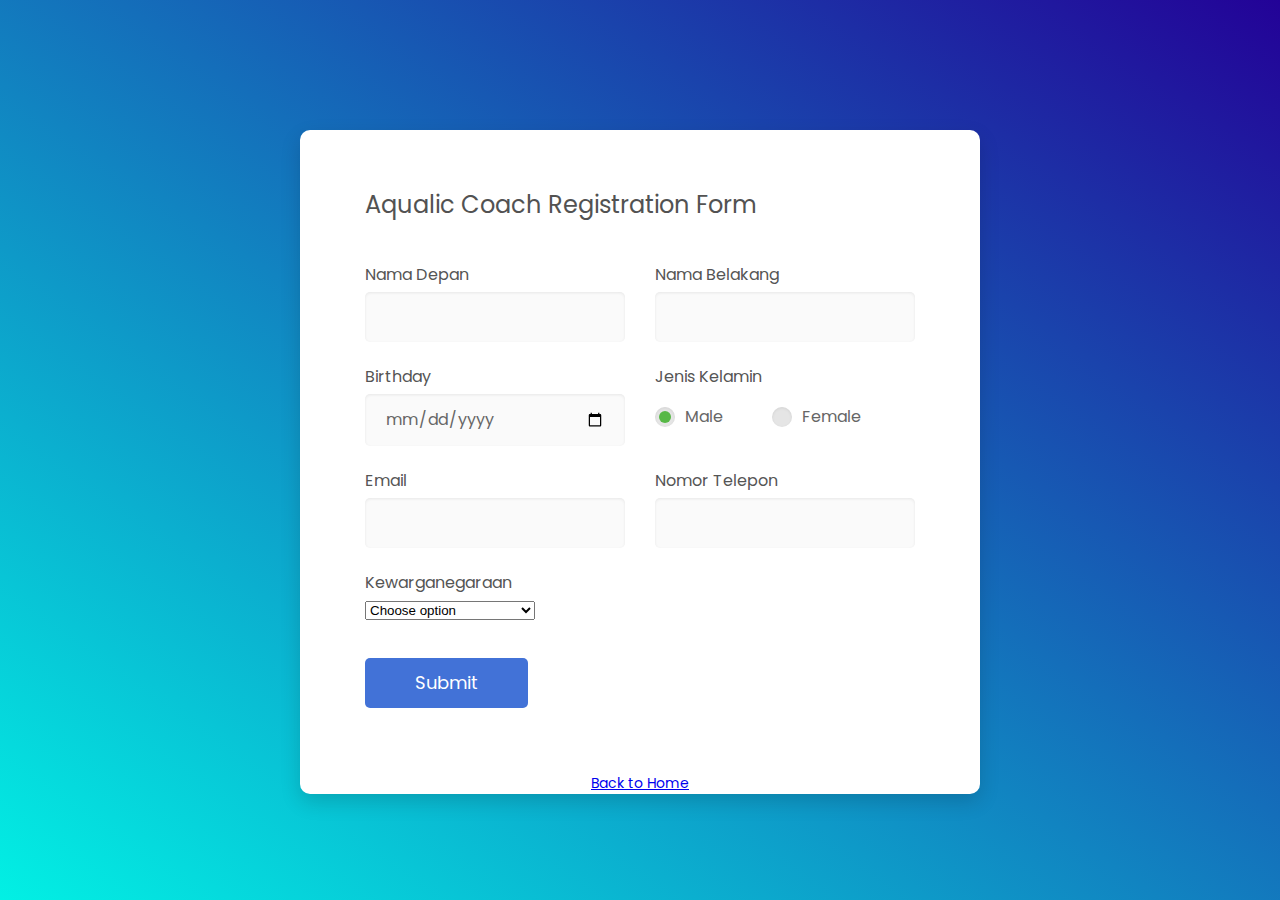
<file: applyform.html>
<!DOCTYPE html>
<html lang="en">

<head>

	<meta charset="UTF-8">
	<meta name="viewport" content="width=device-width, initial-scale=1, shrink-to-fit=no">
	<meta name="description" content="Colorlib Templates">
	<meta name="author" content="Colorlib">
	<meta name="keywords" content="Colorlib Templates">

	<title>Aqualic | form-pendaftaran</title>

	<link rel="icon" href="img/aquafavicon.png">
	<link
		href="https://fonts.googleapis.com/css?family=Poppins:100,100i,200,200i,300,300i,400,400i,500,500i,600,600i,700,700i,800,800i,900,900i"
		rel="stylesheet">

	<link href="css/main.css" rel="stylesheet" media="all">
</head>

<body>
	<div class="page-wrapper bg-gra-03 p-t-130 p-b-100 font-poppins">
		<div class="wrapper wrapper--w680">
			<div class="card card-4">
				<div class="card-body">
					<h2 class="title">Aqualic Coach Registration Form</h2>
					<form method="POST">
						<div class="row row-space">
							<div class="col-2">
								<div class="input-group">
									<label class="label">Nama Depan</label>
									<input class="input--style-4" type="text" name="first_name">
								</div>
							</div>
							<div class="col-2">
								<div class="input-group">
									<label class="label">Nama Belakang</label>
									<input class="input--style-4" type="text" name="last_name">
								</div>
							</div>
						</div>
						<div class="row row-space">
							<div class="col-2">
								<div class="input-group">
									<label class="label">Birthday</label>
									<div class="input-group-icon">
										<input class="input--style-4" type="date" name="birthday">
										<!-- <i class="zmdi zmdi-calendar-note input-icon js-btn-calendar"></i> -->
									</div>
								</div>
							</div>
							<div class="col-2">
								<div class="input-group">
									<label class="label">Jenis Kelamin</label>
									<div class="p-t-10">
										<label class="radio-container m-r-45">Male
											<input type="radio" checked="checked" name="gender">
											<span class="checkmark"></span>
										</label>
										<label class="radio-container">Female
											<input type="radio" name="gender">
											<span class="checkmark"></span>
										</label>
									</div>
								</div>
							</div>
						</div>
						<div class="row row-space">
							<div class="col-2">
								<div class="input-group">
									<label class="label">Email</label>
									<input class="input--style-4" type="email" name="email">
								</div>
							</div>
							<div class="col-2">
								<div class="input-group">
									<label class="label">Nomor Telepon</label>
									<input class="input--style-4" type="tel" name="phone">
								</div>
							</div>
						</div>

						<div class="form-group col-md-4">
							<label class="label">Kewarganegaraan</label>
							<div class="input-group">
								<select name="Alamat" class="form-control">
									<option disabled="disabled" selected="selected">Choose option</option>
									<option>Warga Negara Indonesia</option>
									<option>Warga Negara Asing</option>
								</select>
								<div class="select-dropdown"></div>
							</div>
						</div>

						<!-- <div class="input-group">
							<label class="label">Kewarganegaraan</label>
							<div class="rs-select2 select--no-search">
								<select name="kewarganegaraan" tabindex="-1" class="select2-hidden-accessible"
									aria-hidden="true">
									<option disabled="disabled" selected="selected">Choose Option</option>
									<option>Warga Negara Indonesia</option>
									<option>Warga Negara Asing</option>
								</select>
								<span class="select2 select2-container select2-container select2-container--default"
									dir="ltr" style="width: 110px;">
									<span class="selection">
										<span class="select2-selection select2-selection--single" role="combobox"
											aria-haspopup="true" aria-expanded="false" tabindex="0"
											aria-labelledby="select2-subject-xh-container">
											<span class="select2-selection__rendered" id="select2-subject-xh-container" 
											title="Choose Option"></span>
											<span class="select2-selection__arrow" role="presentation">
												<b role="presentation"></b>
											</span>
										</span>
									</span>
									<span class="dropdown-wrapper" aria-hidden="true"></span>
								</span>
								<div class="select2-dropdown"></div>
							</div>
						</div> -->



						<div class="p-t-15">
							<button class="btn btn--radius-2 btn--blue" type="submit">Submit</button>
						</div>
					</form>
				</div>
				<div><a href="index.html">
						<center>Back to Home</center>
					</a></div>
			</div>
		</div>
	</div>

	<script src="vendor/jquery/jquery.min.js" type="493c8d04d72046e3e0b1426b-text/javascript"></script>

	<script src="vendor/select2/select2.min.js" type="493c8d04d72046e3e0b1426b-text/javascript"></script>
	<script src="vendor/datepicker/moment.min.js" type="493c8d04d72046e3e0b1426b-text/javascript"></script>
	<script src="vendor/datepicker/daterangepicker.js" type="493c8d04d72046e3e0b1426b-text/javascript"></script>

	<script src="js/global.js" type="493c8d04d72046e3e0b1426b-text/javascript"></script>

	<script async src="https://www.googletagmanager.com/gtag/js?id=UA-23581568-13"
		type="493c8d04d72046e3e0b1426b-text/javascript"></script>
	<script type="493c8d04d72046e3e0b1426b-text/javascript">
  window.dataLayer = window.dataLayer || [];
  function gtag(){dataLayer.push(arguments);}
  gtag('js', new Date());

  gtag('config', 'UA-23581568-13');
</script>
	<script src="https://ajax.cloudflare.com/cdn-cgi/scripts/95c75768/cloudflare-static/rocket-loader.min.js"
		data-cf-settings="493c8d04d72046e3e0b1426b-|49" defer=""></script>
</body>

</html>
</file>
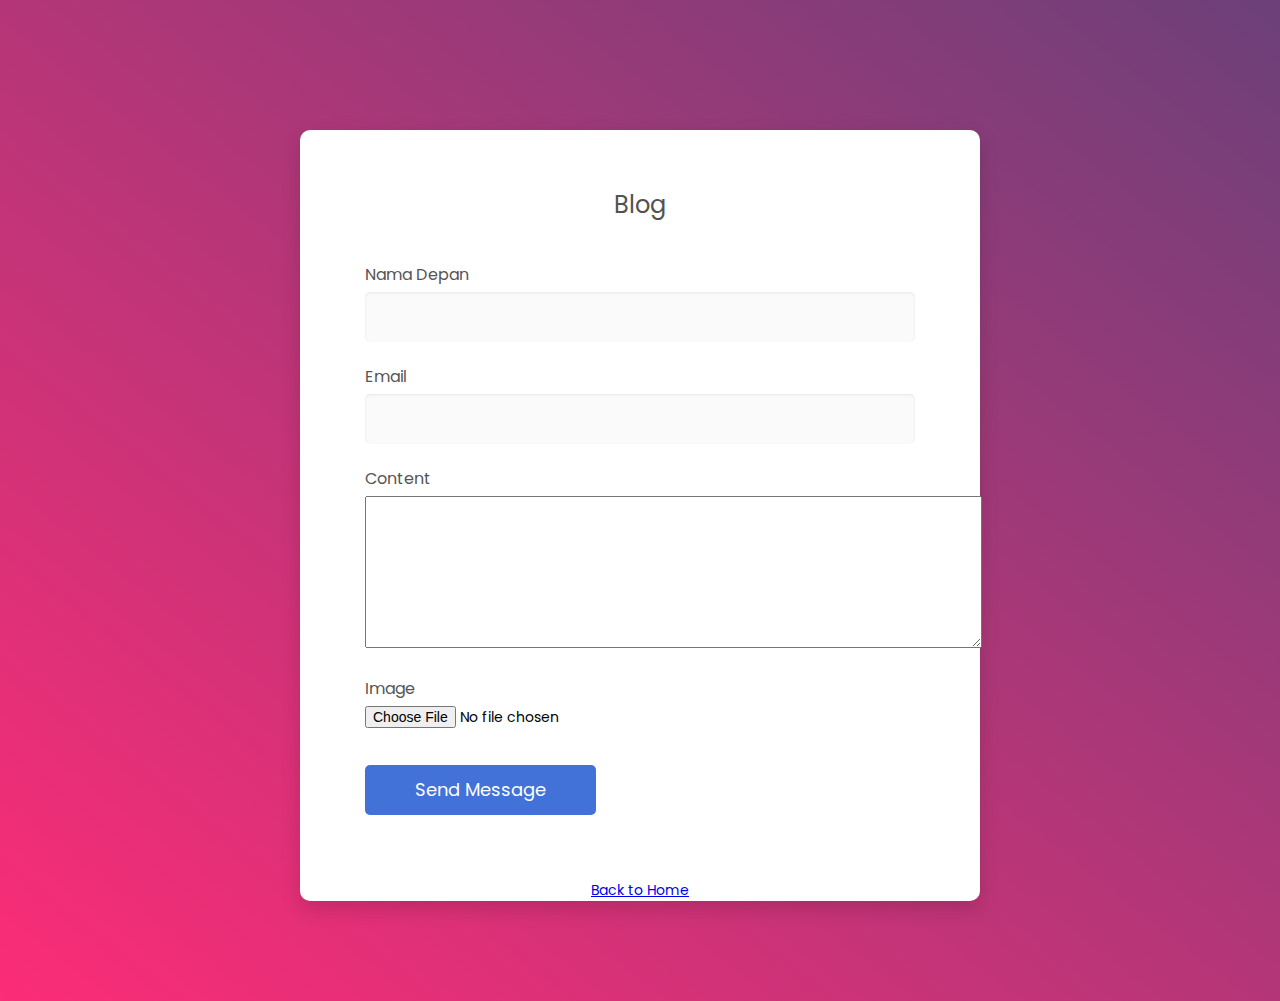
<file: blogform.html>
<!DOCTYPE html>
<html lang="en">

<head>

    <meta charset="UTF-8">
    <meta name="viewport" content="width=device-width, initial-scale=1, shrink-to-fit=no">
    <meta name="description" content="Colorlib Templates">
    <meta name="author" content="Colorlib">
    <meta name="keywords" content="Colorlib Templates">

    <title>Aqualic | blog</title>

    <link rel="icon" href="img/aquafavicon.png">
    <link
        href="https://fonts.googleapis.com/css?family=Poppins:100,100i,200,200i,300,300i,400,400i,500,500i,600,600i,700,700i,800,800i,900,900i"
        rel="stylesheet">


    <link href="css/main.css" rel="stylesheet" media="all">
</head>

<body>
    <div class="page-wrapper bg-gra-02 p-t-130 p-b-100 font-poppins">
        <div class="wrapper wrapper--w680">
            <div class="card card-4">
                <div class="card-body">
                    <h2 class="title"> <i class="fa"></i>
                        <center>Blog</center>
                    </h2>
                    <form method="POST">
                        <div class="col">
                            <div class="input-group">
                                <label class="label">Nama Depan</label>
                                <input class="input--style-4" type="text" name="first_name">
                            </div>
                        </div>
                        <div class="col">
                            <div class="input-group">
                                <label class="label">Email</label>
                                <input class="input--style-4" type="email" name="email">
                            </div>
                        </div>
                        <div class="col">
                            <div class="input-group">
                                <label class="label">Content</label>
                                <textarea cols="75" rows="10"></textarea>
                            </div>
                        </div>
                        <div class="col">
                            <div class="input-group">
                                <label class="label">Image</label>
                                <input type="file">
                            </div>
                        </div>
                        <div class="p-t-15">
                            <button class="btn btn--radius-2 btn--blue" type="submit">Send Message</button>
                        </div>
                    </form>
                </div>
                <div><a href="index.html">
                        <center>Back to Home</center>
                    </a></div>
            </div>
        </div>
    </div>

    <script src="vendor/jquery/jquery.min.js" type="493c8d04d72046e3e0b1426b-text/javascript"></script>

    <script src="vendor/select2/select2.min.js" type="493c8d04d72046e3e0b1426b-text/javascript"></script>
    <script src="vendor/datepicker/moment.min.js" type="493c8d04d72046e3e0b1426b-text/javascript"></script>
    <script src="vendor/datepicker/daterangepicker.js" type="493c8d04d72046e3e0b1426b-text/javascript"></script>

    <script src="js/global.js" type="493c8d04d72046e3e0b1426b-text/javascript"></script>

    <script async src="https://www.googletagmanager.com/gtag/js?id=UA-23581568-13"
        type="493c8d04d72046e3e0b1426b-text/javascript"></script>
    <script type="493c8d04d72046e3e0b1426b-text/javascript">
  window.dataLayer = window.dataLayer || [];
  function gtag(){dataLayer.push(arguments);}
  gtag('js', new Date());

  gtag('config', 'UA-23581568-13');
</script>
    <script src="https://ajax.cloudflare.com/cdn-cgi/scripts/95c75768/cloudflare-static/rocket-loader.min.js"
        data-cf-settings="493c8d04d72046e3e0b1426b-|49" defer=""></script>
</body>

</html>
</file>
<file: css/main.css>
.font-robo {
    font-family: roboto, arial, helvetica neue, sans-serif
}

.font-poppins {
    font-family: poppins, arial, helvetica neue, sans-serif
}

.row {
    display: -webkit-box;
    display: -webkit-flex;
    display: -moz-box;
    display: -ms-flexbox;
    display: flex;
    -webkit-flex-wrap: wrap;
    -ms-flex-wrap: wrap;
    flex-wrap: wrap
}

.row-space {
    -webkit-box-pack: justify;
    -webkit-justify-content: space-between;
    -moz-box-pack: justify;
    -ms-flex-pack: justify;
    justify-content: space-between
}

.col-2 {
    width: -webkit-calc((100% - 30px)/2);
    width: -moz-calc((100% - 30px)/2);
    width: calc((100% - 30px)/2)
}

@media(max-width:767px) {
    .col-2 {
        width: 100%
    }
}

html {
    -webkit-box-sizing: border-box;
    -moz-box-sizing: border-box;
    box-sizing: border-box
}

* {
    padding: 0;
    margin: 0
}

*, *:before, *:after {
    -webkit-box-sizing: inherit;
    -moz-box-sizing: inherit;
    box-sizing: inherit
}

body, h1, h2, h3, h4, h5, h6, blockquote, p, pre, dl, dd, ol, ul, figure, hr, fieldset, legend {
    margin: 0;
    padding: 0
}

li>ol, li>ul {
    margin-bottom: 0
}

table {
    border-collapse: collapse;
    border-spacing: 0
}

fieldset {
    min-width: 0;
    border: 0
}

button {
    outline: none;
    background: 0 0;
    border: none
}

.page-wrapper {
    min-height: 100vh
}

body {
    font-family: poppins, arial, helvetica neue, sans-serif;
    font-weight: 400;
    font-size: 14px
}

h1, h2, h3, h4, h5, h6 {
    font-weight: 400
}

h1 {
    font-size: 36px
}

h2 {
    font-size: 30px
}

h3 {
    font-size: 24px
}

h4 {
    font-size: 18px
}

h5 {
    font-size: 15px
}

h6 {
    font-size: 13px
}

.bg-blue {
    background: #2c6ed5
}

.bg-red {
    background: #fa4251
}

.bg-gra-01 {
    background: -webkit-gradient(linear, left bottom, left top, from(#fbc2eb), to(#a18cd1));
    background: -webkit-linear-gradient(bottom, #fbc2eb 0%, #a18cd1 100%);
    background: -moz-linear-gradient(bottom, #fbc2eb 0%, #a18cd1 100%);
    background: -o-linear-gradient(bottom, #fbc2eb 0%, #a18cd1 100%);
    background: linear-gradient(to top, #fbc2eb 0%, #a18cd1 100%)
}

.bg-gra-02 {
    background: -webkit-gradient(linear, left bottom, right top, from(#fc2c77), to(#6c4079));
    background: -webkit-linear-gradient(bottom left, #fc2c77 0%, #6c4079 100%);
    background: -moz-linear-gradient(bottom left, #fc2c77 0%, #6c4079 100%);
    background: -o-linear-gradient(bottom left, #fc2c77 0%, #6c4079 100%);
    background: linear-gradient(to top right, #fc2c77 0%, #6c4079 100%)
}

.bg-gra-03{
    background: -webkit-gradient(linear, left bottom, right top, from(#02f0e4), to(#230297));
    background: -webkit-linear-gradient(bottom left, #02f0e4 0%, #230297 100%);
    background: -moz-linear-gradient(bottom left, #02f0e4 0%, #230297 100%);
    background: -o-linear-gradient(bottom left, #02f0e4 0%, #230297 100%);
    background: linear-gradient(to top right, #02f0e4 0%, #230297 100%)
}

.p-t-100 {
    padding-top: 100px
}

.p-t-130 {
    padding-top: 130px
}

.p-t-180 {
    padding-top: 180px
}

.p-t-20 {
    padding-top: 20px
}

.p-t-15 {
    padding-top: 15px
}

.p-t-10 {
    padding-top: 10px
}

.p-t-30 {
    padding-top: 30px
}

.p-b-100 {
    padding-bottom: 100px
}

.m-r-45 {
    margin-right: 45px
}

.wrapper {
    margin: 0 auto
}

.wrapper--w960 {
    max-width: 960px
}

.wrapper--w780 {
    max-width: 780px
}

.wrapper--w680 {
    max-width: 680px
}

.btn {
    display: inline-block;
    line-height: 50px;
    padding: 0 50px;
    -webkit-transition: all .4s ease;
    -o-transition: all .4s ease;
    -moz-transition: all .4s ease;
    transition: all .4s ease;
    cursor: pointer;
    font-size: 18px;
    color: #fff;
    font-family: poppins, arial, helvetica neue, sans-serif
}

.btn--radius {
    -webkit-border-radius: 3px;
    -moz-border-radius: 3px;
    border-radius: 3px
}

.btn--radius-2 {
    -webkit-border-radius: 5px;
    -moz-border-radius: 5px;
    border-radius: 5px
}

.btn--pill {
    -webkit-border-radius: 20px;
    -moz-border-radius: 20px;
    border-radius: 20px
}

.btn--green {
    background: #57b846
}

.btn--green:hover {
    background: #4dae3c
}

.btn--blue {
    background: #4272d7
}

.btn--blue:hover {
    background: #3868cd
}

td.active {
    background-color: #2c6ed5
}

input[type=datei] {
    padding: 14px
}

.table-condensed td, .table-condensed th {
    font-size: 14px;
    font-family: roboto, arial, helvetica neue, sans-serif;
    font-weight: 400
}

.daterangepicker td {
    width: 40px;
    height: 30px
}

.daterangepicker {
    border: none;
    -webkit-box-shadow: 0 8px 20px 0 rgba(0, 0, 0, .15);
    -moz-box-shadow: 0 8px 20px 0 rgba(0, 0, 0, .15);
    box-shadow: 0 8px 20px 0 rgba(0, 0, 0, .15);
    display: none;
    border: 1px solid #e0e0e0;
    margin-top: 5px
}

.daterangepicker::after, .daterangepicker::before {
    display: none
}

.daterangepicker thead tr th {
    padding: 10px 0
}

.daterangepicker .table-condensed th select {
    border: 1px solid #ccc;
    -webkit-border-radius: 3px;
    -moz-border-radius: 3px;
    border-radius: 3px;
    font-size: 14px;
    padding: 5px;
    outline: none
}

input {
    outline: none;
    margin: 0;
    border: none;
    -webkit-box-shadow: none;
    -moz-box-shadow: none;
    box-shadow: none;
    width: 100%;
    font-size: 14px;
    font-family: inherit
}

.input--style-4 {
    line-height: 50px;
    background: #fafafa;
    -webkit-box-shadow: inset 0 1px 3px 0 rgba(0, 0, 0, .08);
    -moz-box-shadow: inset 0 1px 3px 0 rgba(0, 0, 0, .08);
    box-shadow: inset 0 1px 3px 0 rgba(0, 0, 0, .08);
    -webkit-border-radius: 5px;
    -moz-border-radius: 5px;
    border-radius: 5px;
    padding: 0 20px;
    font-size: 16px;
    color: #666;
    -webkit-transition: all .4s ease;
    -o-transition: all .4s ease;
    -moz-transition: all .4s ease;
    transition: all .4s ease
}

.input--style-4::-webkit-input-placeholder {
    color: #666
}

.input--style-4:-moz-placeholder {
    color: #666;
    opacity: 1
}

.input--style-4::-moz-placeholder {
    color: #666;
    opacity: 1
}

.input--style-4:-ms-input-placeholder {
    color: #666
}

.input--style-4:-ms-input-placeholder {
    color: #666
}

.label {
    font-size: 16px;
    color: #555;
    text-transform: capitalize;
    display: block;
    margin-bottom: 5px
}

.radio-container {
    display: inline-block;
    position: relative;
    padding-left: 30px;
    cursor: pointer;
    font-size: 16px;
    color: #666;
    -webkit-user-select: none;
    -moz-user-select: none;
    -ms-user-select: none;
    user-select: none
}

.radio-container input {
    position: absolute;
    opacity: 0;
    cursor: pointer
}

.radio-container input:checked~.checkmark {
    background-color: #e5e5e5
}

.radio-container input:checked~.checkmark:after {
    display: block
}

.radio-container .checkmark:after {
    top: 50%;
    left: 50%;
    -webkit-transform: translate(-50%, -50%);
    -moz-transform: translate(-50%, -50%);
    -ms-transform: translate(-50%, -50%);
    -o-transform: translate(-50%, -50%);
    transform: translate(-50%, -50%);
    width: 12px;
    height: 12px;
    -webkit-border-radius: 50%;
    -moz-border-radius: 50%;
    border-radius: 50%;
    background: #57b846
}

.checkmark {
    position: absolute;
    top: 50%;
    -webkit-transform: translateY(-50%);
    -moz-transform: translateY(-50%);
    -ms-transform: translateY(-50%);
    -o-transform: translateY(-50%);
    transform: translateY(-50%);
    left: 0;
    height: 20px;
    width: 20px;
    background-color: #e5e5e5;
    -webkit-border-radius: 50%;
    -moz-border-radius: 50%;
    border-radius: 50%;
    -webkit-box-shadow: inset 0 1px 3px 0 rgba(0, 0, 0, .08);
    -moz-box-shadow: inset 0 1px 3px 0 rgba(0, 0, 0, .08);
    box-shadow: inset 0 1px 3px 0 rgba(0, 0, 0, .08)
}

.checkmark:after {
    content: "";
    position: absolute;
    display: none
}

.input-group {
    position: relative;
    margin-bottom: 22px
}

.input-group-icon {
    position: relative
}

.input-icon {
    position: absolute;
    font-size: 18px;
    color: #999;
    right: 18px;
    top: 50%;
    -webkit-transform: translateY(-50%);
    -moz-transform: translateY(-50%);
    -ms-transform: translateY(-50%);
    -o-transform: translateY(-50%);
    transform: translateY(-50%);
    cursor: pointer
}

.select--no-search .select2-search {
    display: none!important
}

.rs-select2 .select2-container {
    width: 100%!important;
    outline: none;
    background: #fafafa;
    -webkit-box-shadow: inset 0 1px 3px 0 rgba(0, 0, 0, .08);
    -moz-box-shadow: inset 0 1px 3px 0 rgba(0, 0, 0, .08);
    box-shadow: inset 0 1px 3px 0 rgba(0, 0, 0, .08);
    -webkit-border-radius: 5px;
    -moz-border-radius: 5px;
    border-radius: 5px
}

.rs-select2 .select2-container .select2-selection--single {
    outline: none;
    border: none;
    height: 50px;
    background: 0 0
}

.rs-select2 .select2-container .select2-selection--single .select2-selection__rendered {
    line-height: 50px;
    padding-left: 0;
    color: #555;
    font-size: 16px;
    font-family: inherit;
    padding-left: 22px;
    padding-right: 50px
}

.rs-select2 .select2-container .select2-selection--single .select2-selection__arrow {
    height: 50px;
    right: 20px;
    display: -webkit-box;
    display: -webkit-flex;
    display: -moz-box;
    display: -ms-flexbox;
    display: flex;
    -webkit-box-pack: center;
    -webkit-justify-content: center;
    -moz-box-pack: center;
    -ms-flex-pack: center;
    justify-content: center;
    -webkit-box-align: center;
    -webkit-align-items: center;
    -moz-box-align: center;
    -ms-flex-align: center;
    align-items: center
}

.rs-select2 .select2-container .select2-selection--single .select2-selection__arrow b {
    display: none
}

.rs-select2 .select2-container .select2-selection--single .select2-selection__arrow:after {
    font-family: material-design-iconic-font;
    content: '\f2f9';
    font-size: 24px;
    color: #999;
    -webkit-transition: all .4s ease;
    -o-transition: all .4s ease;
    -moz-transition: all .4s ease;
    transition: all .4s ease
}

.rs-select2 .select2-container.select2-container--open .select2-selection--single .select2-selection__arrow::after {
    -webkit-transform: rotate(-180deg);
    -moz-transform: rotate(-180deg);
    -ms-transform: rotate(-180deg);
    -o-transform: rotate(-180deg);
    transform: rotate(-180deg)
}

.select2-container--open .select2-dropdown--below {
    border: none;
    -webkit-border-radius: 3px;
    -moz-border-radius: 3px;
    border-radius: 3px;
    -webkit-box-shadow: 0 8px 20px 0 rgba(0, 0, 0, .15);
    -moz-box-shadow: 0 8px 20px 0 rgba(0, 0, 0, .15);
    box-shadow: 0 8px 20px 0 rgba(0, 0, 0, .15);
    border: 1px solid #e0e0e0;
    margin-top: 5px;
    overflow: hidden
}

.select2-container--default .select2-results__option {
    padding-left: 22px
}

.title {
    font-size: 24px;
    color: #525252;
    font-weight: 400;
    margin-bottom: 40px
}

.card {
    -webkit-border-radius: 3px;
    -moz-border-radius: 3px;
    border-radius: 3px;
    background: #fff
}

.card-4 {
    background: #fff;
    -webkit-border-radius: 10px;
    -moz-border-radius: 10px;
    border-radius: 10px;
    -webkit-box-shadow: 0 8px 20px 0 rgba(0, 0, 0, .15);
    -moz-box-shadow: 0 8px 20px 0 rgba(0, 0, 0, .15);
    box-shadow: 0 8px 20px 0 rgba(0, 0, 0, .15)
}

.card-4 .card-body {
    padding: 57px 65px;
    padding-bottom: 65px
}

@media(max-width:767px) {
    .card-4 .card-body {
        padding: 50px 40px
    }
}
</file>
